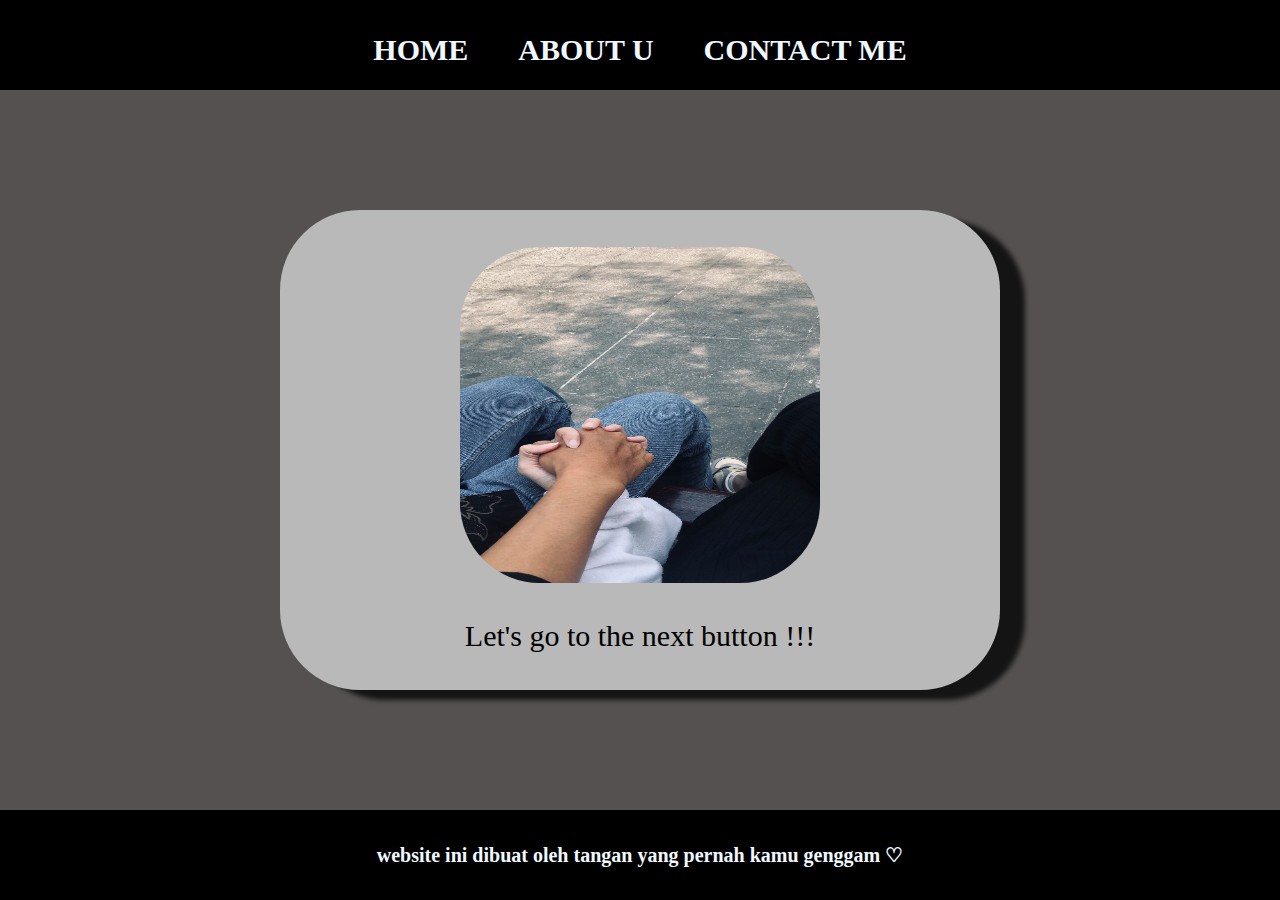
<file: index.html>
<html>
  <head>
   <title> I hope you like my website </title>
      <link rel="stylesheet" href="style.css" />
  </head>
  <body>
   <div class="container">
      
    <!-- NAVIGATION BAR -->
     <div class="navbar">
        <ul class="ul-navbar">
            <li class="li-navbar">
               <a href="#" class="a-navbar">HOME</a>
            </li>
            <li class="li-navbar">
               <a href="about.html" class="a-navbar">ABOUT U</a>
            </li>
            <li class="li-navbar">
               <a href="contact.html" class="a-navbar">CONTACT ME</a>
            </li>
        </ul>
     </div>

    <!-- CONTENT 1 -->
     <div class="content-1">
      <a class="a-content">
         <img src="hands.jpg" class="img-content-1" />
         <p>Let's go to the next button !!! </p>
      </a>
     </div>

    <!-- FOOTER -->
     <div class="footer">
        <h1 class="h1-footer">website ini dibuat oleh tangan yang pernah kamu genggam ♡ </h1>
     </div> 
   </div>    
  </body>
</html>
</file>
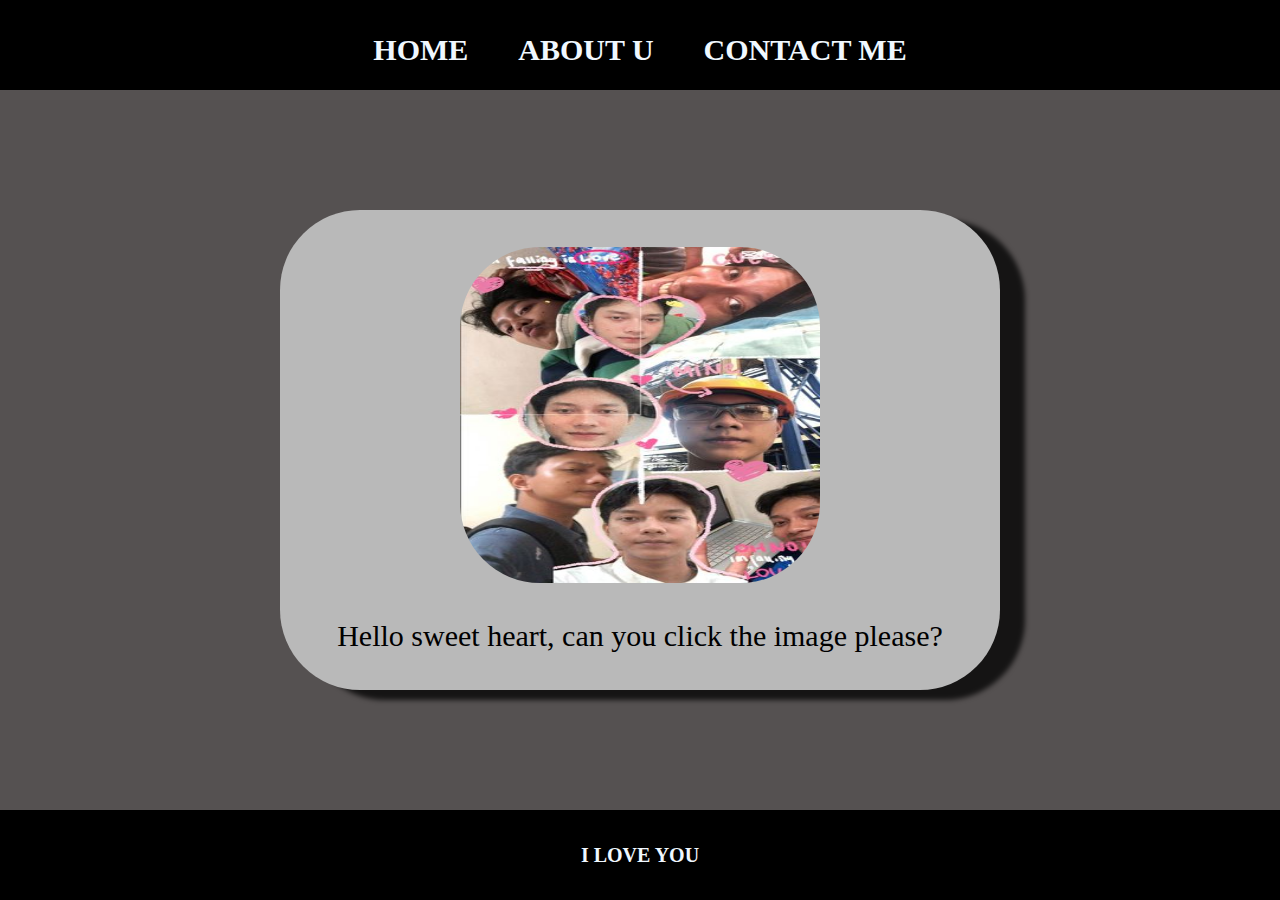
<file: about.html>
<html>
  <head>
   <title> About my sweet boyfriend </title>
      <link rel="stylesheet" href="style.css" />
  </head>
  <body>
   <div class="container">
      
    <!-- NAVIGATION BAR -->
     <div class="navbar">
        <ul class="ul-navbar">
            <li class="li-navbar">
               <a href="index.html" class="a-navbar">HOME</a>
            </li>
            <li class="li-navbar">
               <a href="about.html" class="a-navbar">ABOUT U</a>
            </li>
            <li class="li-navbar">
               <a href="contact.html" class="a-navbar">CONTACT ME</a>
            </li>
        </ul>
     </div>

    <!-- CONTENT 1 -->
     <div class="content-1">
      <a href="https://www.instagram.com/reel/C8r1tXtykj7bfE4-yZFgguybOe4UubhznCijhA0/?igsh=OThqaHQzZ3Rqa25k" class="a-content">
         <img src="ma bby.jpg" class="img-content-1" />
         <p>Hello sweet heart, can you click the image please?</p>
      </a>
     </div>

    <!-- FOOTER -->
     <div class="footer">
        <h1 class="h1-footer">I LOVE YOU</h1>
     </div> 
   </div>    
  </body>
</html>
</file>
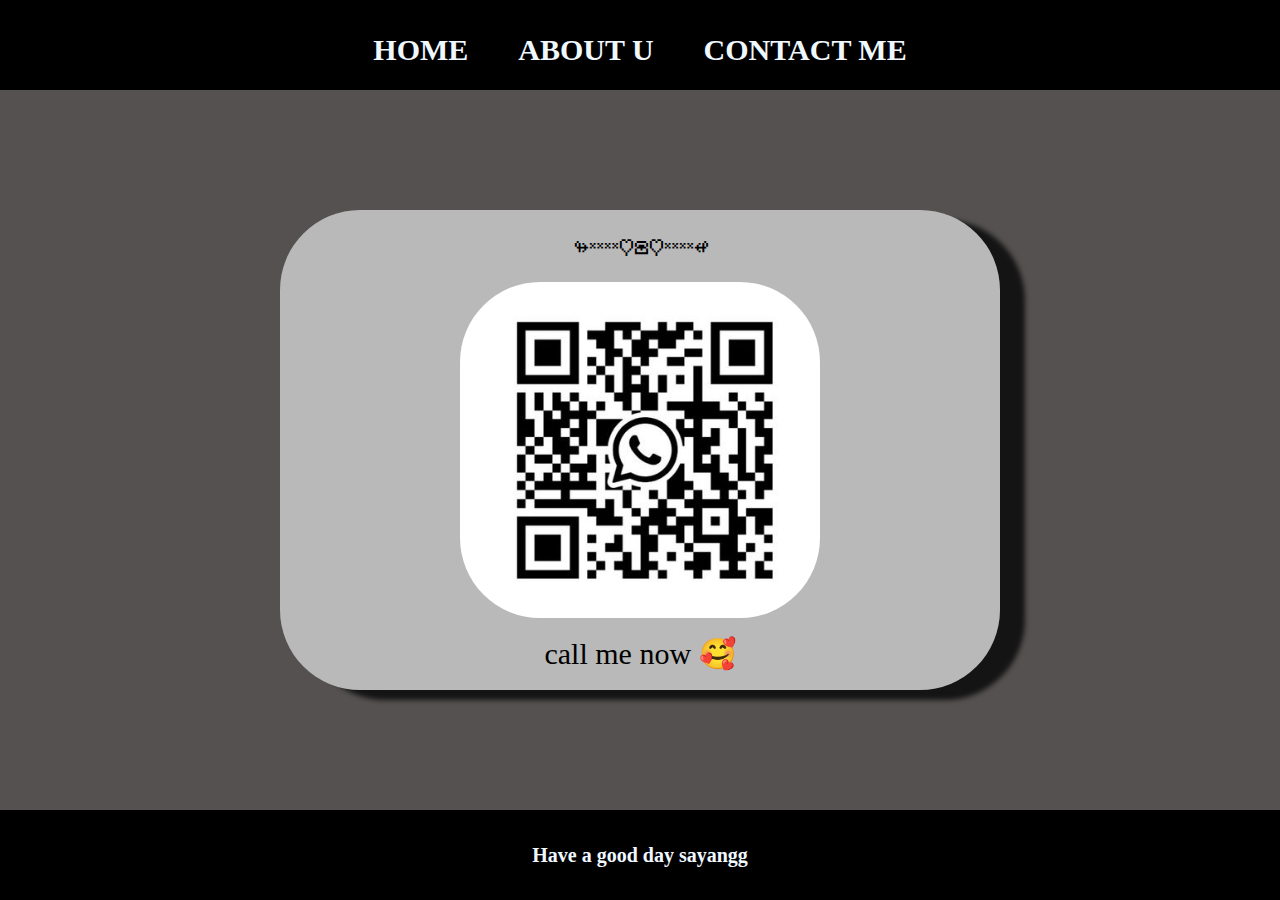
<file: contact.html>
<html>
  <head>
   <title> Thankyou </title>
      <link rel="stylesheet" href="style.css" />
  </head>
  <body>
   <div class="container">
      
    <!-- NAVIGATION BAR -->
     <div class="navbar">
        <ul class="ul-navbar">
            <li class="li-navbar">
               <a href="index.html" class="a-navbar">HOME</a>
            </li>
            <li class="li-navbar">
               <a href="about.html" class="a-navbar">ABOUT U</a>
            </li>
            <li class="li-navbar">
               <a href="contact.html" class="a-navbar">CONTACT ME</a>
            </li>
        </ul>
     </div>

    <!-- CONTENT 1 -->
     <div class="content-1">
      <a href="https://www.instagram.com/reel/Cdn-gzEl0_NREWLg3zR2BvvHj9-wEQWIkttmWM0/?igsh=dGZ4YjdpY2ppOTdj" class="a-content">
         <p>
            ↬༞༞♡☏♡༞༞↫
         </p>
         <img src="qr wa.jpg" class="img-content-1" />
         <p>call me now 🥰</p>
      </a>
     </div>

    <!-- FOOTER -->
     <div class="footer">
        <h1 class="h1-footer">Have a good day sayangg</h1>
     </div> 
   </div>    
  </body>
</html>
</file>
<file: style.css>
*,
html {
    margin: 0;
    padding: 0;
}

.container {}

.navbar {
    background-color: rgb(0, 0, 0);
    width: 100%;
    height: 10vh;
}

.ul-navbar {
    display: flex;
    height: 100px;
    justify-content: center;
    align-items: center;
}

.li-navbar {
    list-style-type: none;
    padding: 20px;
    margin: 5px;
    color: rgb(22, 61, 95);
    font-size: 30px;
}

.li-navbar:hover {
    background-color: rgb(52, 68, 80);
    transition: .5s ease-in-out;
    transition-delay: .3s;
    border-radius: 8px;
}

.a-navbar {
    color: aliceblue;
    text-decoration: none;
    font-weight: 800;
}

.content-1 {
    background-color: rgb(85, 81, 81);
    display: flex;
    justify-content: center;
    align-items: center;
    height: 80vh;
}

.a-content {
    background-color: rgb(185, 185, 185);
    color: black;
    text-decoration: none;
    font-size: 30px;
    width: 720px;
    height: 480px;
    display: flex;
    flex-direction: column;
    justify-content: space-evenly;
    align-items: center;
    border-radius: 80px;
    box-shadow: 25px 10px 5px 0px rgba(0,0,0,0.75);
    -webkit-box-shadow: 25px 10px 5px 0px rgba(0,0,0,0.75);
    -moz-box-shadow: 25px 10px 5px 0px rgba(0,0,0,0.75);
}

.img-content-1 {
    width: 50%;
    height: 70%;
    border-radius: 80px;
}

.footer {
    height: 10vh;
    background-color: rgb(0, 0, 0);
    display: flex;
    justify-content: center;
    align-items: center;
}

.h1-footer {
    font-size: 20px;
    color: aliceblue;
}
</file>
